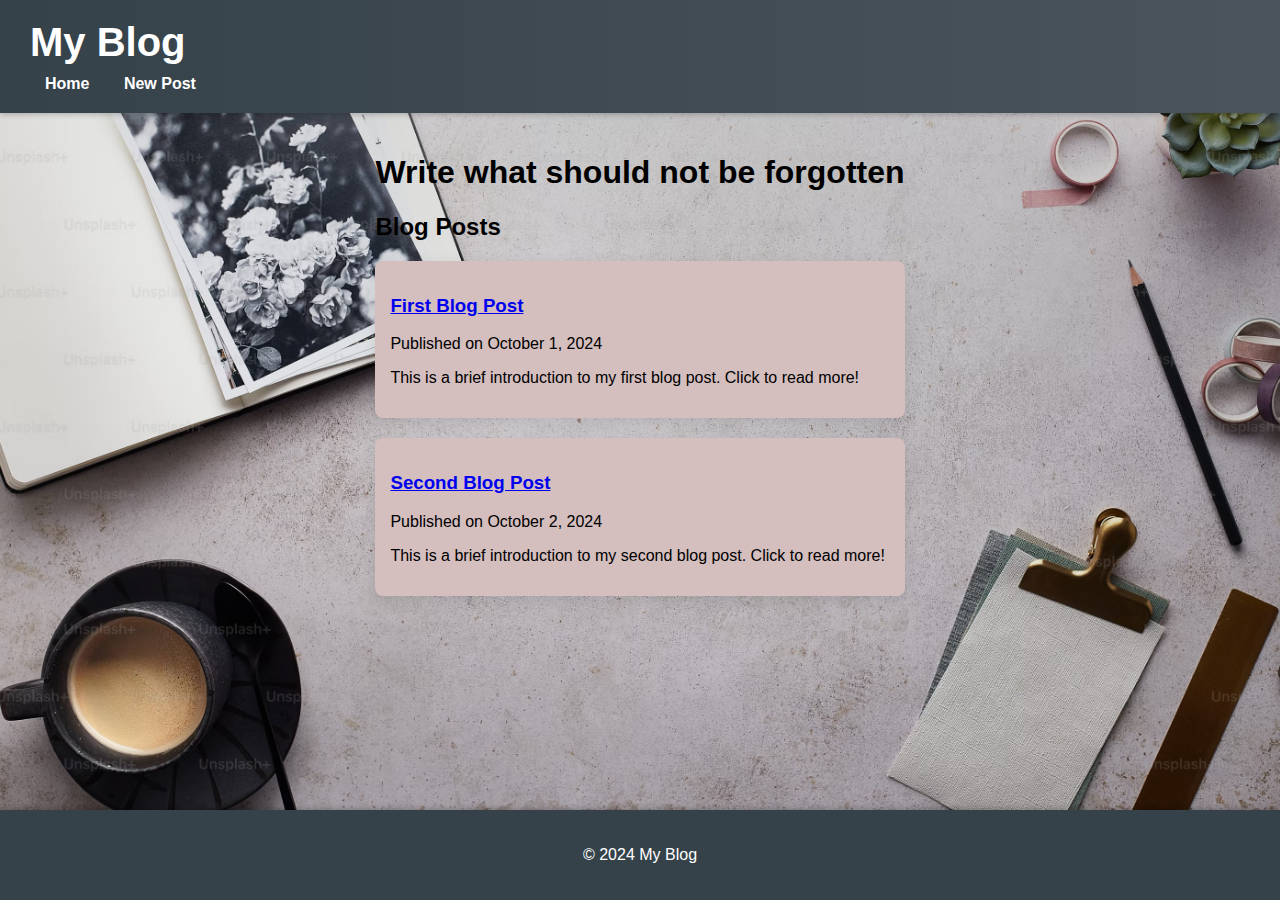
<file: index.html>
<!DOCTYPE html>
<html lang="en">
<head>
    <meta charset="UTF-8">
    <meta name="viewport" content="width=device-width, initial-scale=1.0">
    <title>My Blog</title>
    <link rel="stylesheet" href="https://cdnjs.cloudflare.com/ajax/libs/font-awesome/6.5.2/css/all.min.css" integrity="sha512-SnH5WK+bZxgPHs44uWIX+LLJAJ9/2PkPKZ5QiAj6Ta86w+fsb2TkcmfRyVX3pBnMFcV7oQPJkl9QevSCWr3W6A==" crossorigin="anonymous" referrerpolicy="no-referrer" />
    <link rel="stylesheet" href="styles.css">
</head>
<body>
    <header>
        <h1>My Blog</h1>
        <nav>
            <a href="index.html">Home</a>
            <a href="create-post.html">New Post</a>
        </nav>
    </header>
    <main>
        <h1>Write what should not be forgotten</h1>
        <h2>Blog Posts</h2>
        
        <article>
            <h3><a href="post.html">First Blog Post</a></h3>
            <p>Published on October 1, 2024</p>
            <p>This is a brief introduction to my first blog post. Click to read more!</p>
        </article>
        <article>
            <h3><a href="post.html">Second Blog Post</a></h3>
            <p>Published on October 2, 2024</p>
            <p>This is a brief introduction to my second blog post. Click to read more!</p>
        </article>
    </main>
    <footer>
        <p>&copy; 2024 My Blog</p>
    </footer>
    <script src="script.js"></script>
</body>
</html>
</file>
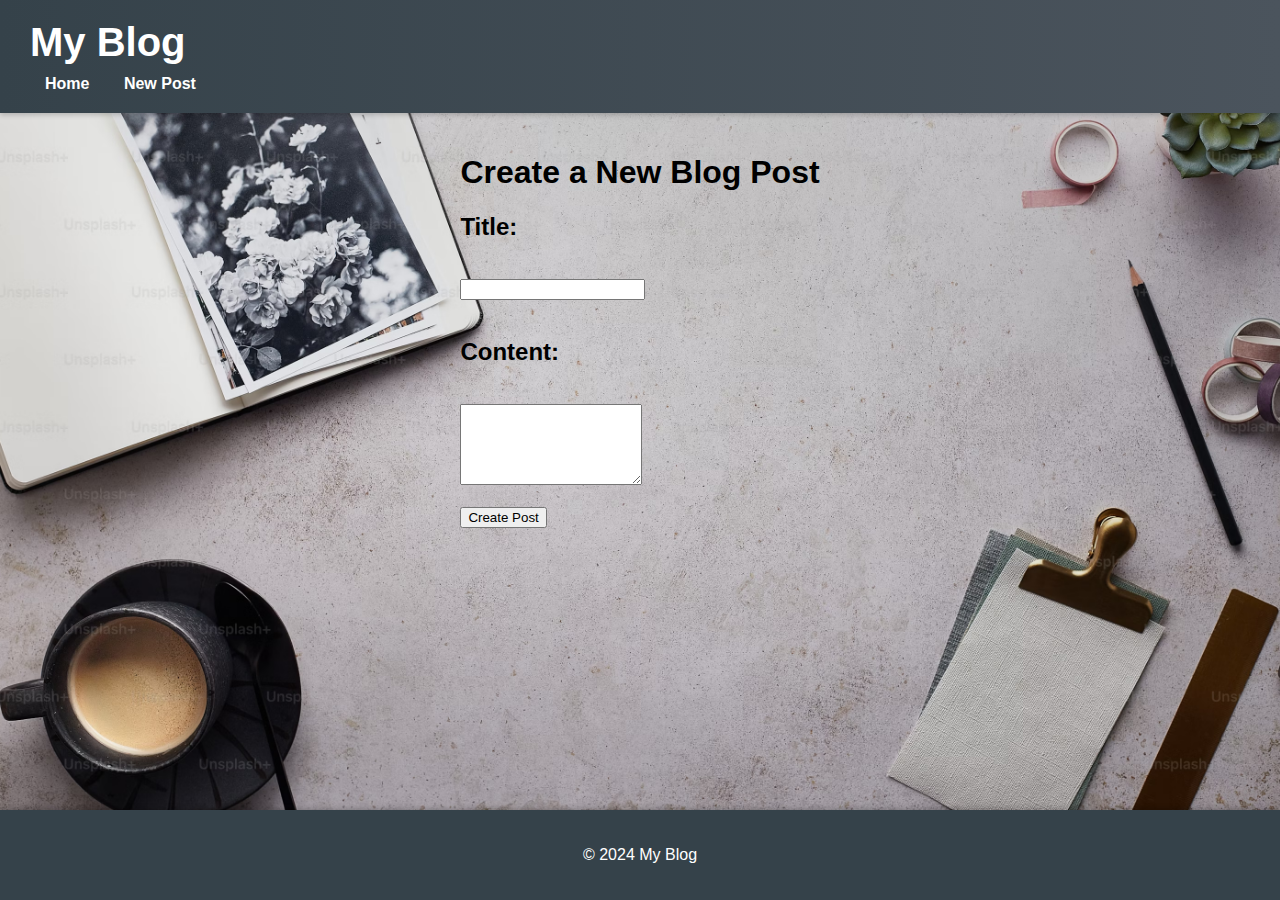
<file: create-post.html>
<!DOCTYPE html>
<html lang="en">
<head>
    <meta charset="UTF-8">
    <meta name="viewport" content="width=device-width, initial-scale=1.0">
    <title>Create New Post</title>
    <link rel="stylesheet" href="styles.css">
</head>
<body>
    <header>
        <h1>My Blog</h1>
        <nav>
            <a href="index.html">Home</a>
            <a href="create-post.html">New Post</a>
        </nav>
    </header>
    <main>
        <h1>Create a New Blog Post</h1>
        <form id="postForm">
         <H2>   <label for="title">Title:</label> </H2><br>
            <input type="text" id="title" name="title" required><br><br>

            <H2> <label for="content">Content:</label></H2><br>
            <textarea id="content" name="content" rows="5" required></textarea><br><br>

            <input type="submit" value="Create Post">
        </form>
        <div id="result"></div>
    </main>
    <footer>
        <p>&copy; 2024 My Blog</p>
    </footer>
    <script src="script.js"></script>
</body>
</html>
</file>
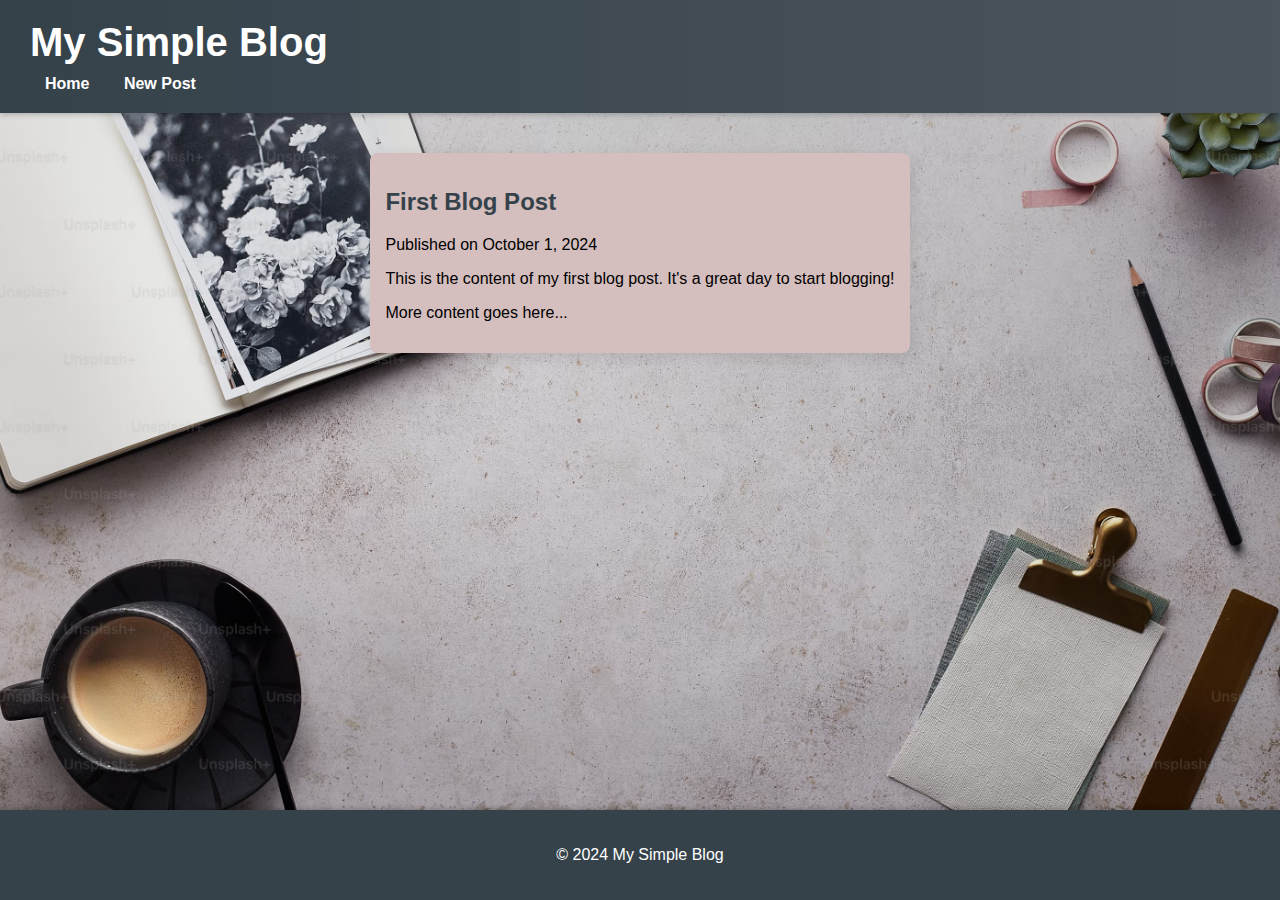
<file: post.html>
<!DOCTYPE html>
<html lang="en">
<head>
    <meta charset="UTF-8">
    <meta name="viewport" content="width=device-width, initial-scale=1.0">
    <title>First Blog Post</title>
    <link rel="stylesheet" href="styles.css">
</head>
<body>
    <header>
        <h1>My Simple Blog</h1>
        <nav>
            <a href="index.html">Home</a>
            <a href="create-post.html">New Post</a>
        </nav>
    </header>
    <main>
        <article>
            <h2>First Blog Post</h2>
            <p>Published on October 1, 2024</p>
            <p>This is the content of my first blog post. It's a great day to start blogging!</p>
            <p>More content goes here...</p>
        </article>
    </main>
    <footer>
        <p>&copy; 2024 My Simple Blog</p>
    </footer>
    <script src="script.js"></script>
</body>
</html>
</file>
<file: styles.css>
* {
    box-sizing: border-box;
}

html, body {
    height: 100%; /* Ensure the body takes full height */
    margin: 0; /* Remove default margin */
}

body {
    display: flex;
    flex-direction: column; /* Stack elements vertically */
    font-family: 'Arial', sans-serif;
    padding: 0;
    background: url('blog_image.avif') no-repeat center center fixed; /* Background image */
    background-size: cover; /* Makes the background cover the entire area */
}

header {
    background: linear-gradient(90deg, #35424a, #4b545d);
    color: #ffffff;
    padding: 20px 30px;
    box-shadow: 0 2px 5px rgba(0, 0, 0, 0.2);
}

header h1 {
    margin: 0;
    font-size: 2.5em;
}

nav {
    margin-top: 10px;
}

nav a {
    color: #ffffff;
    margin: 0 15px;
    text-decoration: none;
    font-weight: bold;
    transition: color 0.3s;
}

nav a:hover {
    color: #f39c12; /* Change color on hover */
}

main {
    flex: 1; /* Take up remaining space */
    padding: 20px;
    max-width: 800px; /* Center the content */
    margin: auto;
}

article {
    background: #d4bebe;
    margin: 20px 0;
    padding: 15px;
    border-radius: 8px;
    box-shadow: 0 4px 15px rgba(0, 0, 0, 0.1);
    transition: transform 0.3s, box-shadow 0.3s;
}

article:hover {
    transform: translateY(-5px);
    box-shadow: 0 8px 20px rgba(0, 0, 0, 0.2);
}

article h2 {
    color: #35424a; /* Darker color for titles */
}

.date {
    font-size: 0.9em;
    color: #777;
}

.read-more {
    display: inline-block;
    margin-top: 10px;
    text-decoration: none;
    color: #ffffff;
    background: #35424a;
    padding: 10px 15px;
    border-radius: 5px;
    transition: background 0.3s, transform 0.3s;
}

.read-more:hover {
    background: #f39c12; /* Change button color on hover */
    transform: scale(1.05);
}

footer {
    text-align: center;
    padding: 20px;
    background: #35424a;
    color: #ffffff;
    width: 100%; /* Full width */
    box-shadow: 0 -2px 5px rgba(0, 0, 0, 0.2);
}
</file>
